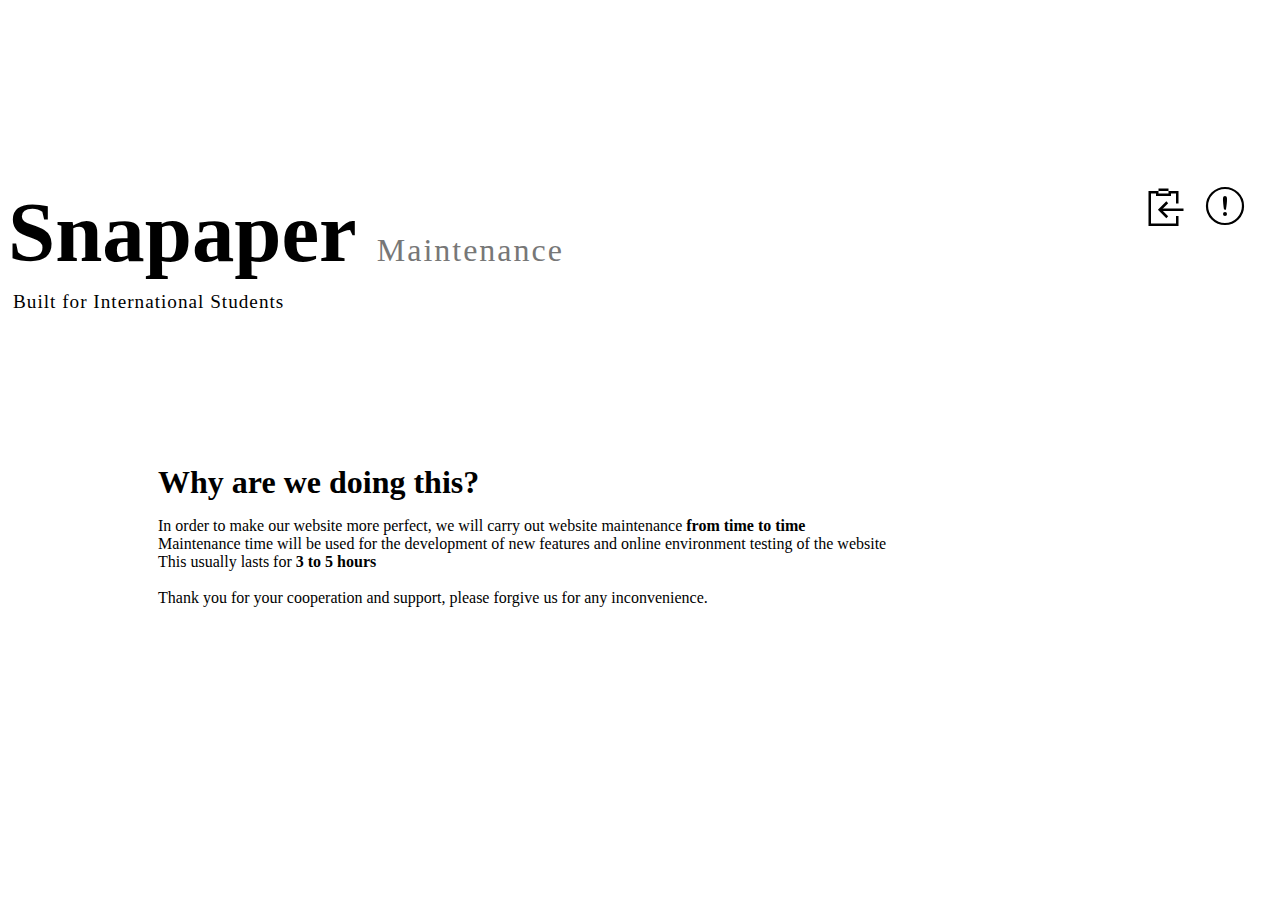
<file: maintenance.html>
<!DOCTYPE html>
<html xmlns="http://www.w3.org/1999/xhtml">
    <head>
        <meta http-equiv="Content-Type" content="text/html; charset=UTF-8" />
        <title>Snapaper | Maintenance</title>
        <link href="https://static.zeo.im/uikit.min.css" rel="stylesheet">
        <link href="https://static.zeo.im/uikit-rtl.min.css" rel="stylesheet">
        <script type="text/javascript" src="https://static.zeo.im/uikit.min.js"></script>
        <link href="style.css" rel="stylesheet">
    </head>
    <body>
        <div class="uk-container" style="margin-top: 10%;">
            <div style="display: flex;">
                <div style="width: 90%;">
                    <h1 class="index-title">Snapaper<em>Maintenance</em></h1>
                    <p class="index-title-p">Built for International Students</p>
                </div>
                <div style="padding-top: 60px;">
                    <a onclick="javascript:history.go(-1);"><svg width="40" height="40" viewBox="0 0 16 16" xmlns="http://www.w3.org/2000/svg" class="uk-icon uk-svg" style="margin-right: 15px;color: #333;margin-top: -1px;"><line fill="none" stroke="#000" x1="5.5" y1="9.5" x2="15" y2="9.5"></line><line fill="none" stroke="#000" x1="5" y1="1.5" x2="9" y2="1.5"></line><polyline fill="none" stroke="#000" stroke-width="1.03" points="8.5,6.5 5.5,9.5 8.5,12.5"></polyline><polyline fill="none" stroke="#000" points="12.5,7 12.5,2.5 9.5,2.5 9.5,3.5 4.5,3.5 4.5,2.5 1.5,2.5 1.5,15.5 12.5,15.5 12.5,12"></polyline></svg></a>
                    <a href="about.html"><svg width="40" height="40" viewBox="0 0 20 20" xmlns="http://www.w3.org/2000/svg"> <circle cx="10" cy="14" r="1"></circle> <circle fill="none" stroke="#000" stroke-width="1.1" cx="10" cy="10" r="9"></circle> <path d="M10.97,7.72 C10.85,9.54 10.56,11.29 10.56,11.29 C10.51,11.87 10.27,12 9.99,12 C9.69,12 9.49,11.87 9.43,11.29 C9.43,11.29 9.16,9.54 9.03,7.72 C8.96,6.54 9.03,6 9.03,6 C9.03,5.45 9.46,5.02 9.99,5 C10.53,5.01 10.97,5.44 10.97,6 C10.97,6 11.04,6.54 10.97,7.72 L10.97,7.72 Z"></path></svg></a>
                </div>
            </div>
            <div class="uk-card uk-card-default uk-card-body" style="padding: 100px 150px;">
                
                <h3 class="uk-card-title index-cate-h3">Why are we doing this?</h3>
                <p>
                    In order to make our website more perfect, we will carry out website maintenance <b>from time to time</b><br/>
                    Maintenance time will be used for the development of new features and online environment testing of the website<br/>
                    This usually lasts for <b>3 to 5 hours</b><br/><br/>
                    Thank you for your cooperation and support, please forgive us for any inconvenience.
                </p>
                <br/>
                
            </div>
        </div>
    </body>
</html>
</file>
<file: style.css>
body a{
    text-decoration: none !important;
}

.index-title{
    margin-bottom: 0px;
    font-size: 5.3rem;
    font-weight: 600;
    width: 95%;
    white-space: nowrap;
    text-overflow: ellipsis;
    overflow: hidden;
}

.index-title em{
    font-size: 2rem;
    font-style: normal;
    color: #777;
    letter-spacing: 2px;
    font-weight: 300;
    margin-left: 20px;
}

.index-title-p{
    margin-top: 10px;
    font-size: 1.2rem;
    font-weight: 100;
    letter-spacing: 1px;
    margin-left: 5px;
}

.index-cate-card{
    width: 97%;
    margin-left: 2%;
    padding: 40px 30px;
    display: inline-block;
    border-top: 4px solid #5cdbd3;
    border-radius: 5px;
    transition: all .3s;
    margin-bottom: 10%;
}

.index-cate-card:nth-child(3n - 2){
    margin-left: 0px !important;
}

.index-cate-card:nth-child(odd){
    border-top: 4px solid #ff7a45;
}

.index-cate-card:nth-child(3n){
    margin-left: 3.6%;
}

.index-cate-card:nth-child(even){
    border-top: 4px solid #5cdbd3;
}

.index-cate-card a{
    text-decoration: none;
    transition: all .3s;
}

.index-cate-card:hover{
    transform: translateY(-5px);
}


.index-card{
    width: 31%;
    margin-left: 2%;
    padding: 40px 30px;
    display: inline-block;
    border-top: 4px solid #5cdbd3;
    border-radius: 5px;
    transition: all .3s;
    margin-bottom: 3%;
}

.index-card:nth-child(3n - 2){
    margin-left: 0px !important;
}

.index-card:nth-child(odd){
    border-top: 4px solid #ff7a45;
}

.index-card:nth-child(even){
    border-top: 4px solid #5cdbd3;
}

.index-card a{
    text-decoration: none;
    transition: all .3s;
}

.index-card:hover{
    transform: translateY(-5px);
}




.index-cate-h3{
    font-weight: 600;
    font-size: 2rem;
    margin-bottom: 0px;
}

.papers-list-td-left{
    border-right: 1px solid #eee;
    padding: 15px;
    padding-bottom: 0px;
    padding-top: 20px;
}

.papers-list-td-left p{
    margin-bottom: 0px;
}

.papers-list-td-right{
    padding: 0px !important;
    width: 530px !important;
}

.papers-list-td-right p{
    margin-bottom: 0px;
    height: 48.89px;
}

.papers-list-td-btn1{
    color: #0084FF;
    border: none;
    font-size: 1.13rem;
    background: rgba(0, 132, 255, 0.1);
    padding: 7px 11px;
    margin-top: 10px;
    border-radius: 4px;
    font-weight: 400;
    letter-spacing: -.4px;
    margin-left: 10px;
    outline:none
}

.papers-list-td-btn1:hover{
    background: rgba(0, 132, 255, 0.16);
}

.papers-list-td-btn1-change{
    color: #fff;
    border: none;
    font-size: 1.13rem;
    background: #0084FF;
    padding: 7px 11px;
    margin-top: 10px;
    border-radius: 4px;
    font-weight: 400;
    letter-spacing: -.4px;
    margin-left: 10px;
    outline:none
}

.papers-list-td-btn2{
    color: #8590A6;
    border: none;
    font-size: 1.15rem;
    background: #f1f2f3;
    padding: 7px 11px;
    margin-top: 10px;
    border-radius: 4px;
    font-weight: 500;
    letter-spacing: -.4px;
    margin-left: 10px;
    outline:none
}

.papers-list-td-btn2:hover{
    background: #eee;
}

.papers-list-td-btn3{
    color: #73d13d;
    border: none;
    font-size: 1.15rem;
    background: #f1f2f3;
    padding: 7px 11px;
    margin-top: 10px;
    border-radius: 4px;
    font-weight: 500;
    letter-spacing: -.4px;
    margin-left: 10px;
    outline:none
}

.papers-list-td-btn3:hover{
    background: #eee;
}

.sublist{
    margin-top:2%;
    display: grid;
    grid-template-columns: 31% 31% 31%;
    grid-template-rows: auto auto;
}

.sublist-1{
    margin-top:2%;
}

.index-copy{
    margin-bottom: 10% !important;
    font-weight: 100;
    letter-spacing: 1px;
}

.papers-list-to-top{
    cursor: pointer;position: fixed;color: #848fa6;background-color: #ffffff;display: inline-block;line-height: 45px;text-align: center;border-radius: 30px;z-index: 101;box-shadow: 0px 0px 6px 0px rgba(26, 26, 26, 0.14);right: 30px;bottom: 38px;height: 47px;width: 47px;display: none;
}

.papers-list-list-notice{
    background-color: #fff;
    z-index: 2;
    text-align: center;
    width: 20%;
    padding: 15px 5px;
    position: fixed;
    border-radius: 5px;
    bottom: 20px;
    box-shadow: 0px 1px 8px 0px rgba(217, 217, 217, 0.7098039215686275);
    display: none;
}

.papers-list-list-notice p{
    font-weight: 500;
    font-size: 1.2rem;
    margin-bottom: 0px;
}

.slide{
    height: 100vh;
    width: 100%;
    position: absolute;
    z-index: 999;
    background-color: #fff;
    display: none;
}

.slide h2{
    text-align: center;
}

.slide-title{
    margin-bottom: 0;
    margin-top: 10px;
    font-size: 3rem;
    font-weight: 600;
    text-transform: uppercase;
}

.slide-des{
    margin-top: 5px;
    font-size: 1.4rem;
    font-weight: 300;
    letter-spacing: 1px;
    color: #666;
}

.papers-list-sticky{
    width: 1201.11px;
    height: 55px;
    margin-left: calc((100% - 1201.11px) / 2);
    background-color: rgb(255, 255, 255);
    padding: 1px 15px;
    z-index: 9999;
    top: 0px;
    position: fixed;
    display: none;
}

.cate-toolbar{
    width: 88.1%;
    height: 65px;
    padding: 0px 30px;
    box-shadow: 0px 0px 8px rgba(0, 0, 0, 0.08);
    border-radius: 5px;
    margin-top: 2%;
    margin-bottom: 3%;
}

.cate-toolbar-left{
    float: left;
    padding-top: 17px;
}

.cate-toolbar-left p{
    margin-bottom: 0px;
    font-weight: 500;
    font-size: 1.2rem;
}


.item-guide{
    margin-top: 15px;
    display: inline-block;
    transition: all .3s;
}

.item-guide:hover{
    padding-right: 5px;
    padding-left: 2px;
}

.header-div{
    position: fixed;
    width: 100%;
    top: 0px;
    padding: 17px 0px;
    padding-top: 14px;
    background: #fff;
    z-index: 1;
    border-bottom: 1px solid #e9e9e9;
}

.nav-1{
    text-align: left;
    float: left;
    list-style: none;
    margin: 0px;
    padding: 0px;
    margin-top: -5px;
    display: flex;
}

.nav-title{
    font-weight: 600;
    color: #555;
    margin-bottom: 0px;
    margin-top: 5px;
    display: inline-block;
}

.nav-title-img{
    width: 35px;
    margin-right: 5px;
    margin-top: -4px;
    transform: scale(1.4);
}

.nav-title-v{
    display: inline-block;
    font-size: .5rem;
    margin-top: -3px;
    padding: 0px 6px;
}

.nav-2{
    float: right;
    text-align: right;
    list-style: none;
    margin: 0px;
    margin-top: 6px;
    padding: 0px;
}

.nav-2-icon1{
    display: inline-block;
    margin-right: 6px;
}

.nav-2-icon2{
    display: inline-block;
}

.sub-title-div{
    margin-bottom: 10px;
}


.sub-title-h1{
    font-weight: 600;
    margin: 0px;
    font-size: 45px;
}

.sub-title-p{
    margin: 0px;
    font-weight: 300;
    font-size: 1.1rem;
    color: #888;
    letter-spacing: .5px;
}

.sub-title-div2{
    margin-bottom: 30px;
    margin-top: 5%;
}

.sub-title-div2-h1{
    font-weight: 600;
    color: #444;
    margin: 0px;
    font-size: 3rem;
}

.sub-title-div2-p{
    margin: 0px;
    font-weight: 200;
    font-size: 1.1rem;
    color: #888;
}

.sub-title-div2-span{
    padding: 0px 8px;
    text-transform: capitalize;
    margin-left: 5px !important;
    font-size: .8rem;
}

.back-btn{
	background: #333;
    padding: 7px 17px 9px 17px;
    border-radius: 6px;
    font-weight: 500;
    font-style: normal;
}

.file-pdf-btn{
	font-style: normal;
    background: #ef506e;
    color: #fff;
    padding: 5px 12px;
    border-radius: 50px;
    font-size: .75rem;
    margin-right: 5px;
}

.file-mp3-btn{
	font-style: normal;
    background: #39f;
    color: #fff;
    padding: 5px 12px;
    border-radius: 50px;
    font-size: .75rem;
    margin-right: 5px;
}

tr:hover{
	background: #eeeeee36 !important;
}

tr{
	transition: all .1s !important;
}

.cap-nav{
    height: 40px;
    position: relative;
    background: white;
    z-index: 0;
}

.cap-nav .uk-container{
	margin-top: 60px;
    height: 40px;
}
.cap-nav .uk-container ul{
	margin: 0px;
    list-style: none;
    padding: 0px;
}

.cap-nav-inner{
    max-width: 1150px;
    height: 50px;
    margin: 0 auto;
    position: relative;
    margin-top: 60px;
}

.cap-nav-active{
    display: block !important;
    padding: 0 20px !important;
    line-height: 40px;
    letter-spacing: 1.5px;
    height: 40px;
    color: #888;
    font-weight: 600;
    background-color: rgba(0, 0, 0, 0.02);
    transition: all .2s;
}

.cap-nav-active:hover{
	color: #666;
}

.cap-nav-right{
    float: right;
}

.cap-nav-right li{
    float: left;    height: 40px;
}

.cap-nav-a{
    color: #999;
    display: block !important;
    height: 40px;
    padding: 0 20px !important;
    line-height: 40px;
    letter-spacing: 1px;
    font-weight: 300;
    transition: all .2s;
    border-right: 1px solid #eee;
    font-size: .95rem;
}

.cap-nav-a:hover{
	background-color: rgba(0, 0, 0, 0.02);
    color: #666;
}

.cap-nav-left{
    float: left;
}

.cap-nav-left li{
    float: left;
    height: 40px;
}

.cap-nav-apply{
    color: #999;
    display: block !important;
    padding: 0 20px !important;
    line-height: 40px;
    height: 40px;
}

.cap-nav-post{
    border-bottom: 0 none;
    border-left: solid 1px rgba(0,0,0,0.1);
    border-right: solid 1px rgba(0,0,0,0.1);
    color: #ab433f;
    display: block !important;
    height: 40px;
    padding: 0 20px !important;
    line-height: 40px;
    letter-spacing: 1px;
    font-size: .95rem;
    font-weight: 500;
    transition: all .2s;
}

.cap-nav-post:hover{
	background-color: rgba(0, 0, 0, 0.02);
    color: #666;
}

.loading-line{
	animation: twinkle 1s infinite;
}

@keyframes twinkle {
            from {
                opacity: .5;
            }
            to {
                opacity: 1;
            }
}

.display-container{
	opacity: 1 !important;
}

.none-container{
	opacity: 0 !important;
}

.goup-container {
    position: fixed !important;
    width: 45px !important;
    height: 45px !important;
    background: rgb(255, 255, 255) !important;
    cursor: pointer !important;
    z-index: 1 !important;
    bottom: 30px !important;
    right: 30px !important;
    border-radius: 6px !important;
    box-shadow: rgba(26, 26, 26, 0.1) 0px 1px 3px !important;
}

.switcher{
	border: 1px solid #333;
    padding: 3px 9px 4px 10px;
    border-radius: 5px;
    margin-left: 10px;
    position: absolute;
    margin-top: 16.5px;
    color: #333;
    font-weight: 300;
    transition: all .2s;
}

.switcher:hover{
	background: #333;
	color: #fff;
}

.one-back{
	text-align: right;padding-top: 30px;
}

.one-notice{
	width: 35%;display: inline-block;margin-left: 10%;
}

.one-left{
	width:50%;margin-bottom:10%
}

.cate-right{
	text-align: right;
    padding-top: 60px;
    display: flex;
    width: 27%;
}

.cate-left{
	width: 73%;
}

/* WAP端 */

@media screen and (max-width:850px){
	
	.next-nav{
		display: initial !important;
	}
	
	.next-nav li:nth-child(1){
		margin: 0 auto;
		display: block;
	}
	
	.next-nav li{
		display: none;
	}
	
	.special-index{
	display: none;
}
	.nav-1{
		text-align: center;
    	float: initial;
	}
	.nav-2{
		display: none;
	}
	.cap-nav{
		display: none;
	}
	.sub-title-h1{
		font-size: 1.7rem;
	}
	.wap-index{
		margin-top: 17vh !important;
		padding: 0 20px !important;
	}
	.switcher{
		display: none;
	}
	.sub-title-p{
		font-size: 1rem;
	}
	.index-card{
		margin-left: 0 !important;
		width: 100% !important;
		margin-top: 2vh !important;
		padding: 25px 30px 20px 30px;
	}
	.item-guide{
		margin: 5px 0px 10px 2px;
    	font-size: .9rem;
	}
	.index-cate-h3{
		font-size: 1.7rem;
	}
	.wap-index-2{
		display: none;
	}
	.one-back{
		display: none !important;
	}
	.one-notice{
		display: none;
	}
	.one-left{
		width:100%;margin-bottom:10%
	}
	.cate-right{
		display: none;
	}
	.sublist{
		display: initial;
	}
	.index-cate-card{
		margin: 0px !important;
		margin-top: 2vh !important;
	}
	.cate-left{
		width: 100%;
	}
	.sub-title-div{
		margin-bottom: 10px !important;
	}
	#dl{
		display: none;
	}
	
	.wap-op{
		display: none;
	}
	.papers-list-td-right{
		display: none;
	}
	.papers-list-td-left{
		border: none;
	}
	.papers-list-sticky{
		display: none;
	}
}

.page-des{
	margin: 0px;
    color: #999;
    letter-spacing: .5px;
    margin-bottom: 35px;
}

.page-container{
	margin-top: 5%;width: 50%;padding-bottom: 6%;
}

.page-title{
	font-weight: 600;
    margin: 0px;
}

.page-body{
	padding: 6vh 7vh;box-shadow: 0 2px 3px 0 rgba(213,213,213,0.7);
}

.page-donate-table{
	border-color: #eee;border-collapse: collapse;border: 1px solid #eee;line-height: 2;width: 100%;text-align: center;font-weight: 600;
}

.page-top-div{
	    border-left: 7px solid #fbbd01;
    padding-left: 20px;
}
/*结束 WAP 端*/

.next-nav{
	display: flex;
}

.next-nav li{
	margin-left: 20px;
    font-size: 17px;
    font-weight: 300;
    margin-top: 9px;
    letter-spacing: .5px;
}

.next-nav li a{
	text-decoration: none;
	color: #666 !important;
}

.next-nav li a i{
	font-size: 10px;
    margin-left: 5px;
}

.next-nav li:nth-child(1){
	margin-left: 0;
    font-size: initial;
    font-weight: initial;
    margin-top: initial;
    letter-spacing: 0px;
}

.next-nav li:nth-child(2){
	border-left: 2px solid #eee;
	margin-left: 22px;
	padding-left: 20px;
}

.next-nav-list p{
	margin-bottom: 0px;
    margin-top: 0px;
    font-size: 15px;
    padding: 10px 20px 10px 20px;
    border-bottom: 1px solid #eee;
    font-weight: 400 !important;
    transition: all .1s;
}

.next-nav-list p:hover{
	background: rgba(241, 242, 243, 0.23) !important;
}

.next-nav-list p:last-child{
	margin-bottom: 0px;
}

.uk-dropdown{
	position: absolute;
    z-index: 1020;
    box-sizing: border-box;
    border-radius: 10px !important;
    border: 1px solid #eee !important;
    min-width: 200px;
    padding: 0px !important;
    background: #fff;
    color: #666;
    box-shadow: 0px 0px 3px 2px rgba(0, 0, 0, 0.02) !important;
}

.next-notice{
	display: none;
	width: 100%;
    margin-top: 67px;
    background: #f7f8f9;
    text-align: center;
    height: 32px;
    padding-top: 5px;
}

.next-notice a{
	font-weight: 400;
    color: rgb(156, 165, 169);
}

.next-notice a i{
	font-weight: 600;
    font-size: 12px;
    margin-left: 5px;
}

.next-cate-container{
	display: flex;
    padding-left: 11vh;
    padding-right: 11vh;
}

.next-cate-c1{
	width: 45%;
    margin-top: -40px;
}

.next-cate-m1{
	box-shadow: 0 8px 30px rgba(0,0,0,0.12);
    border-radius: 10px;
    background: #fff;
    padding: 15px 40px;
    padding-bottom: 30px;
    margin-bottom: 25px;
    border-left: 5px solid rgb(121, 226, 193);
    transition: all .2s;
}

.next-cate-m1:hover{
	transform: translateX(10px);
}

.next-cate-m1-l1{
	margin: 0px;
    background: rgb(0, 131, 255);
    color: #fff;
    border-radius: 50px;
    padding: 5px 20px;
    display: inline-block;
    font-size: 14px;
    margin-top: 10px;
}

.next-cate-m1 h1{
	font-size: 32px;
    font-weight: 600;
    margin-top: 10px;
    letter-spacing: .5px;
    margin-bottom: 0px;
}

.next-cate-m1 h1 a{
	color: #333;
	text-decoration: none;
}

.next-cate-m1-p1{
	color: #888;
    margin: 0px;
    font-weight: 300;
    letter-spacing: .2px;
    margin-bottom: 13px;
    margin-top: 2px;
}

.next-cate-m1-p2{
	margin: 0px;
    display: inline-block;
    margin-left: 0px;
}

.next-cate-c2{
	width: 43%;
    margin-left: 7%;
    margin-top: -65px;
}

.next-cate-m2{
	box-shadow: 0 8px 30px rgba(0,0,0,0.12);
    background: #fff;
    padding: 20px 30px;
    display: flex;
    border-radius: 10px;
    margin-bottom: 15px;
    transition: all .2s;
}

.next-cate-m2:hover{
	transform: translateX(-10px);
}

.next-cate-m2-sub{
	transition: all .2s;
}

.next-cate-m2-sub:hover{
	transform: translateX(10px) !important;
}

.next-cate-m2-d1{
	width: 80%;
}

.next-cate-m2-d1 h1{
	font-size: 25px;
    font-weight: 600;
    margin: 0px;
    text-overflow: ellipsis;
    overflow: hidden;
    white-space: nowrap;
}

.next-cate-m2-d1 h1 b{
	margin-right: 10px;
}

.next-cate-m2-d1 h1 b i{
	color: #4fcbf3;
    font-size: 20px;
}

.next-cate-m2-d2{
	padding-top: 2px;
    margin-left: 2%;
}

.next-cate-m2-d2 a{
	font-size: 18px;
	white-space: nowrap;
}

.next-cate-container-out{
	background: #f9f9f9;
	min-height: 62vh;
	padding-bottom: 10vh;
}

.next-cate-m3{
	margin-bottom: 25px;
    border-radius: 10px 10px 0px 0px;
}

.next-cate-m3 h2{
	margin-bottom: 0px;
    font-weight: 600;
    font-size: 25px;
}

.next-cate-m3 p{
	margin: 0px;
    letter-spacing: .2px;
    font-weight: 300;
    color: #777;
    font-size: 15px;
}

.next-cate-info{
	display: flex;
    margin-top: 15px;
}

.next-cate-info h3{
	margin: 0px;
    font-size: 17px;
    font-weight: 600;
}

.next-cate-info p{
	margin: 0px;
    font-size: 14px;
    color: #999;
    font-weight: 300;
    margin-top: 2px;
}

.next-cate-info img{
	width: 15px;
    height: 15px;
    margin-right: 5px;
    margin-top: -1px;
    opacity: 0.7;
}

.next-cate-info div{
	margin-left: 30px;
	border-left: 2px solid #eee;
	padding-left: 30px;
}

.next-cate-info div:nth-child(1){
	margin-left: 0px;
	border-left: 0px solid #eee;
	padding-left: 0px;
}

.next-paper-d1{
	border-radius: 5px;
    color: #1e87f0;
    background: #fdfdfd;
    border: 1px solid #eee;
    border: 1px solid rgba(153, 153, 153, 0.29);
}

.next-paper-d2{
	margin-left: 0.5%;
    border-radius: 5px;
    color: #f0506e;
    background: #fdfdfd;
    border: 1px solid rgba(153, 153, 153, 0.29);
}

.next-paper-d3{
	margin-left: 0.5%;
    border-radius: 5px;
    color: #222;
    background: #fdfdfd;
    border: 1px solid #eee;
    border: 1px solid rgba(153, 153, 153, 0.29);
}
</file>
